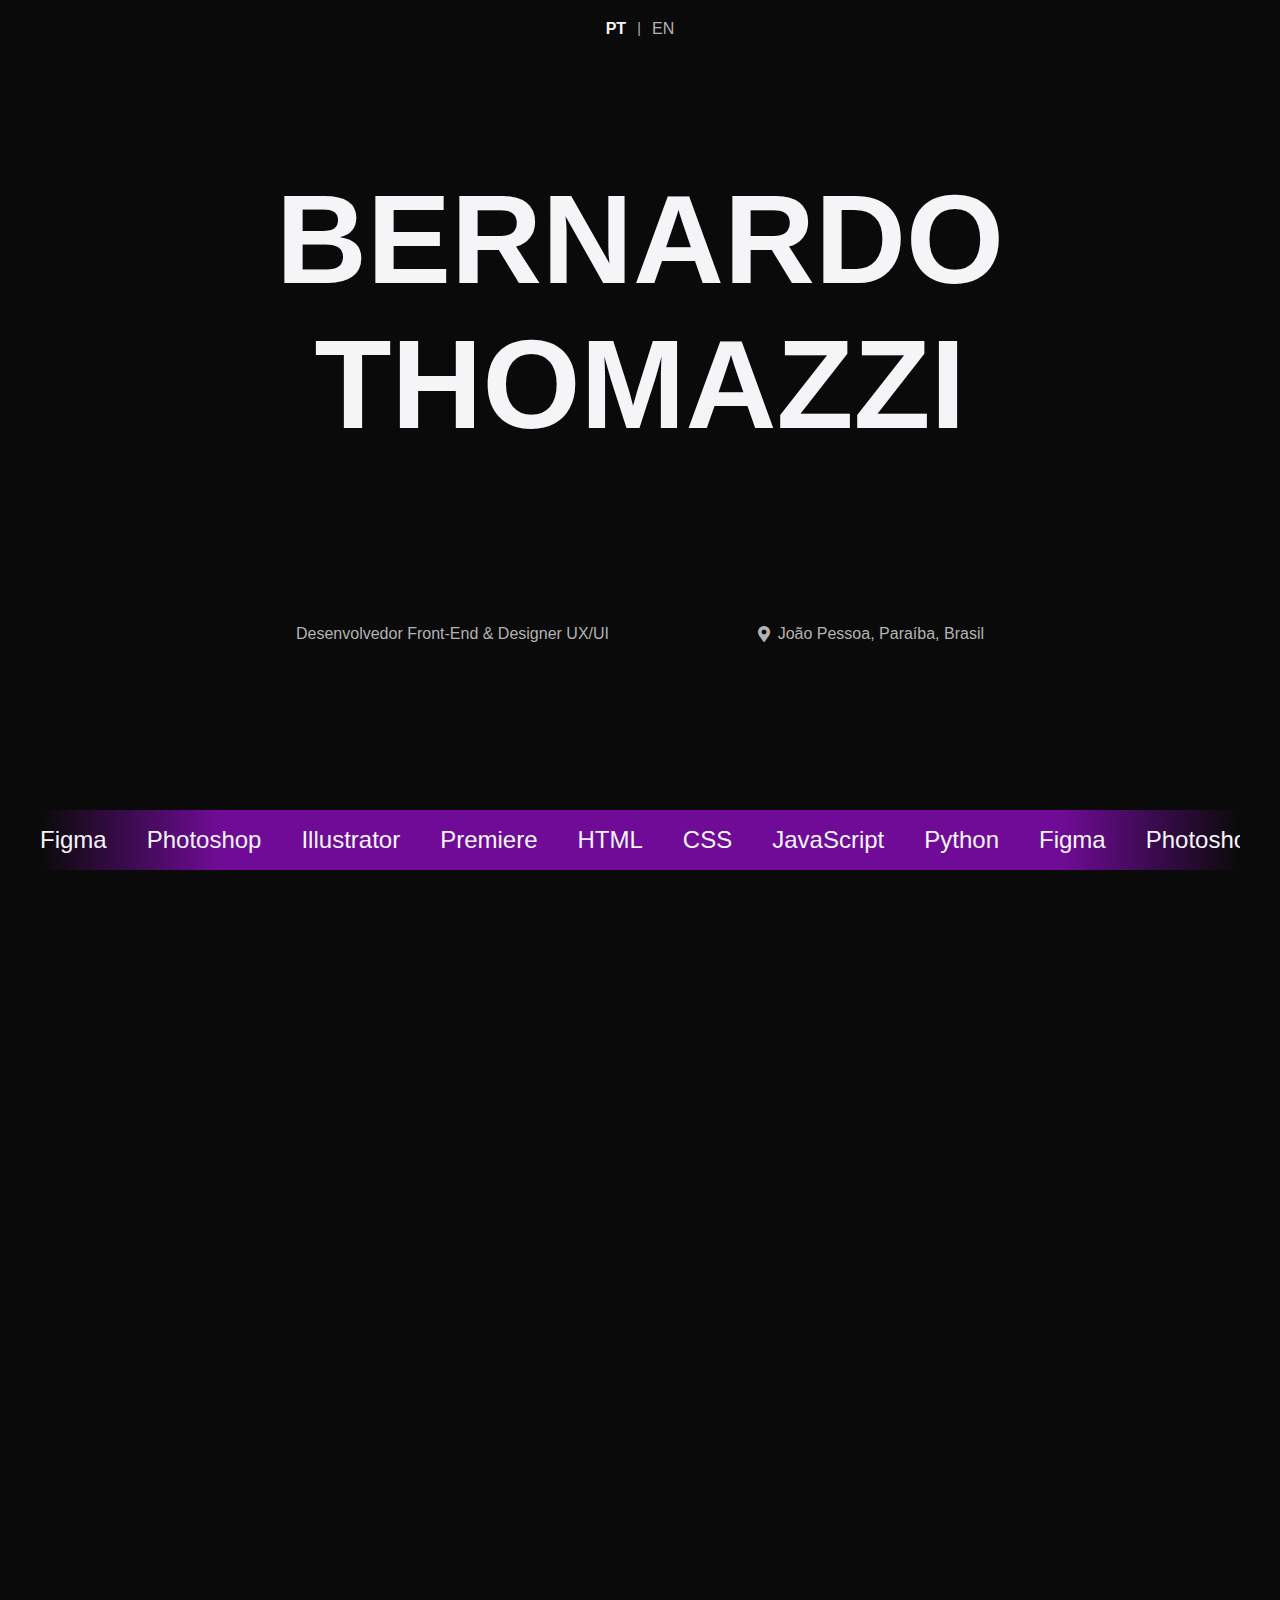
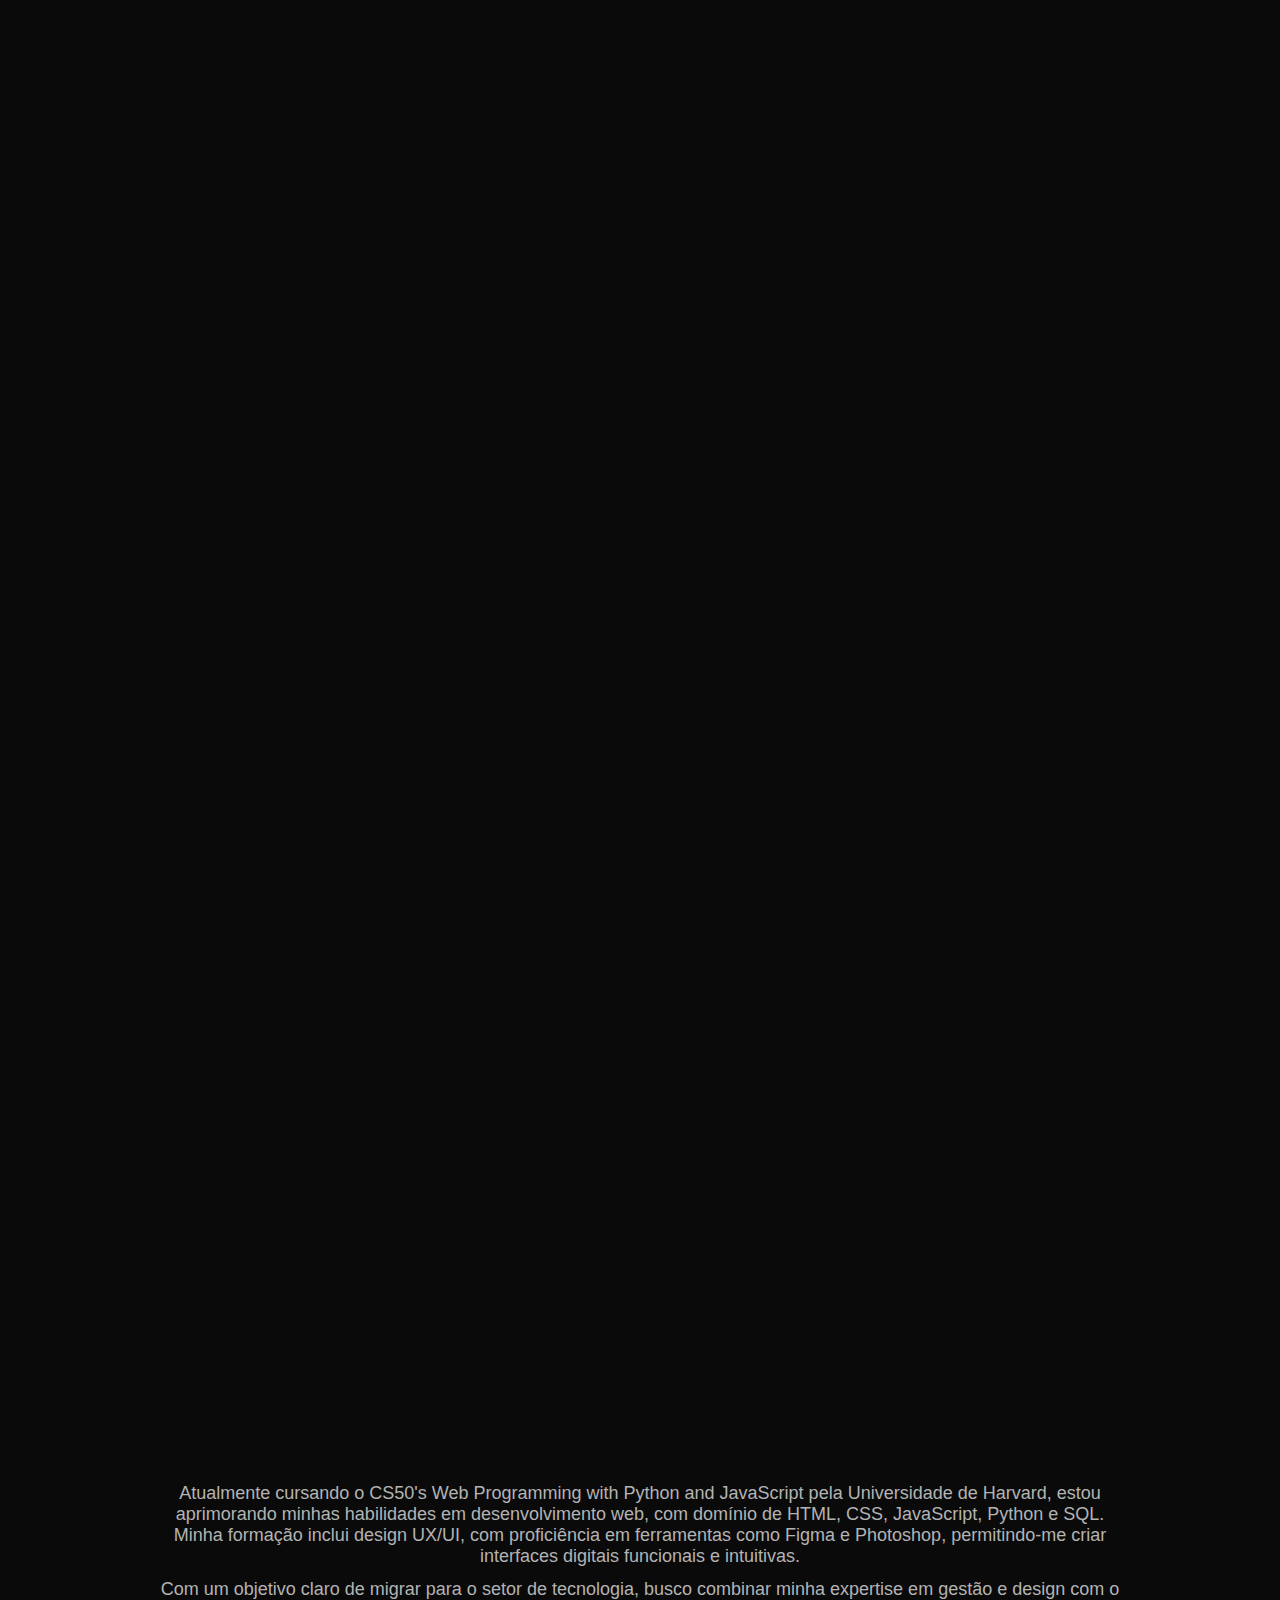
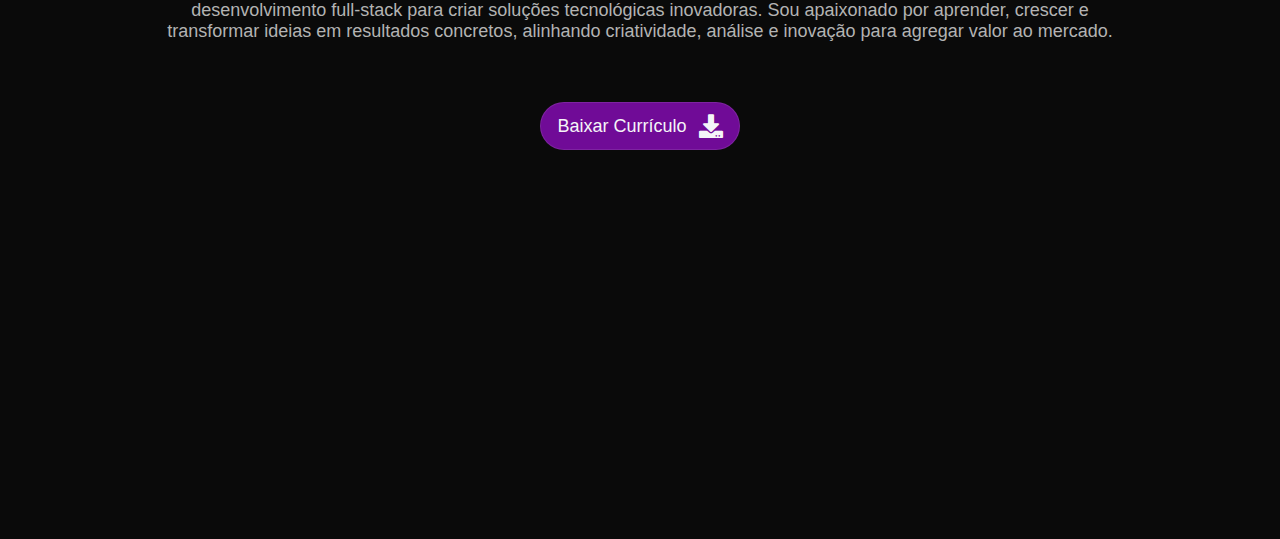
<file: index.html>
<!DOCTYPE html>
<html lang="pt-br">
<head>
    <meta charset="UTF-8">
    <meta name="viewport" content="width=device-width, initial-scale=1.0">

    <link rel="stylesheet" href="style.css">

    <link rel="stylesheet" href="https://use.fontawesome.com/releases/v5.0.7/css/all.css">

    <link rel="preconnect" href="https://fonts.googleapis.com">
    <link rel="preconnect" href="https://fonts.gstatic.com" crossorigin>
    <link href="https://fonts.googleapis.com/css2?family=Nunito+Sans:ital,opsz,wght@0,6..12,200..1000;1,6..12,200..1000&display=swap" rel="stylesheet">

    <link rel="preconnect" href="https://fonts.googleapis.com">
    <link rel="preconnect" href="https://fonts.gstatic.com" crossorigin>

    <link href="https://unpkg.com/aos@2.3.1/dist/aos.css" rel="stylesheet">

    <title>Porfólio - Bernardo Thomazzi</title>
</head>
<body>

    <!--Linguagem-->

    <header class="container">
    
        <div class="change-lang">

            <span class="lang-activated">PT</span>
            <span class="lang-divisor">|</span>
            <a href="english/index-en.html" class="lang-option">EN</a>

        </div>

    </header>

    <main class="container">

        <!--Apresentação-->

        <div class="presentation">

                <div class="name" data-aos="zoom-out" data-aos-delay="100" data-aos-duration="1000">

                <h1>
                Bernardo<br>Thomazzi
                </h1>

                </div>

                <div class="info-name">
                    <div class="job">

                        <p> Desenvolvedor Front-End & Designer UX/UI</p>

                    </div>

                    <div class="location">

                        <i class="fas fa-map-marker-alt"></i>

                        <p> João Pessoa, Paraíba, Brasil</p>
                        
                    </div>
                </div>

        </div>

        <!--Carrosel-->

        <section>
            
            <div class="carrosel">

                    <div class="slide">

                        <span class="carousel-item">Figma</span>
                        <span class="carousel-item">Photoshop</span>
                        <span class="carousel-item">Illustrator</span>
                        <span class="carousel-item">Premiere</span>
                        <span class="carousel-item">HTML</span>
                        <span class="carousel-item">CSS</span>
                        <span class="carousel-item">JavaScript</span>
                        <span class="carousel-item">Python</span>
                        <span class="carousel-item">Figma</span>
                        <span class="carousel-item">Photoshop</span>
                        <span class="carousel-item">Illustrator</span>
                        <span class="carousel-item">Premiere</span>
                        <span class="carousel-item">HTML</span>
                        <span class="carousel-item">CSS</span>
                        <span class="carousel-item">JavaScript</span>
                        <span class="carousel-item">Python</span>

                    </div>

            </div>

        </section>

        <!--Projetos-->

        <section id="works" class="works">
                
            <div class="section-title"  data-aos="fade-down" data-aos-delay="100" data-aos-duration="1000">

                <h2>Projetos</h2>

            </div>

            <div class="projects">
                
                <div class="card-project" data-aos="fade-right" data-aos-delay="100" data-aos-duration="1000">
                    <div class="p-card-information">
                        <h3 class="p-card-title">RevGol</h3>

                        <p class="p-card-description">Com uma abordagem centrada no cliente, meu objetivo foi desenvolver soluções intuitivas para a gestão financeira de hotéis, integrando interfaces fáceis de usar e recursos estratégicos que tornam a experiência de gestão mais dinâmica e eficiente.</p>

                        <a class="a-projects" href="revgol.html" target="_blank">
                            <button class="btn-projects">Ver Projeto</button>
                        </a>
                    
                    </div>

                    <div class="p-card-image">

                        <img src="assets/Site Revgol.png" alt="Site RevGol">

                    </div>
                    
                </div>

                <div class="card-project" data-aos="fade-right" data-aos-delay="100" data-aos-duration="1000">
                    <div class="p-card-information">
                        <h3 class="p-card-title">Criação de Site para Barbearia</h3>

                        <p class="p-card-description">Usando conceitos da atualidade, desenvolvi um site que combina design moderno com funcionalidade. O projeto destacou a localização e os valores da barbearia, criando uma interface intuitiva e responsiva que facilita o acesso às informações e valoriza a experiência de quem busca um atendimento exclusivo.</p>

                        <a class="a-projects"  href="barbearia.html" target="_blank">
                            <button class="btn-projects">Ver Projeto</button>
                        </a>
                    
                    </div>

                    <div class="p-card-image">

                        <img src="assets/SiteBarber.jpg" alt="Site Barbearia">

                    </div>
                    
                </div>

                <div class="card-project" data-aos="fade-left" data-aos-delay="100" data-aos-duration="1000">
                    <div class="p-card-information">
                        <h3 class="p-card-title">Cereja Pitanga</h3>

                        <p class="p-card-description">Desenvolvi uma identidade visual estratégica para a doceria, destacando a exclusividade e delicadeza de seus bolos personalizados. O projeto incluiu o desenvolvimento de conteúdos para mídias sociais, com foco em ampliar o alcance digital e fortalecer a conexão com o público-alvo. </p>

                        <a class="a-projects" href="doceria.html" target="_blank">
                            <button class="btn-projects">Ver Projeto</button>
                        </a>
                    
                    </div>

                    <div class="p-card-image">

                        <img src="assets/cerejaintro.jpg" alt="Logo Cereja Pitanga">

                    </div>
                    
                </div>

                <!-- <div class="card-project" data-aos="fade-left" data-aos-delay="100" data-aos-duration="1000">
                    <div class="p-card-information">
                        <h3 class="p-card-title">Gestão de Mídias Sociais</h3>

                        <p class="p-card-description">Com base nas exigências do cliente, construímos uma estratégia de mídias sociais que realçou a exclusividade dos bolos personalizados da doceria. O objetivo foi criar conteúdos criativos e direcionados, fortalecendo a presença online da marca e aumentando o engajamento com os clientes, tornando a experiência digital mais atrativa e eficaz.</p>

                        <a class="a-projects"  href="doceria-social.html" target="_blank">
                            <button class="btn-projects">Ver Projeto</button>
                        </a>
                    
                    </div>

                    <div class="p-card-image">

                        <img src="assets/Site Revgol.png" alt="Logo Cereja Pitanga">

                    </div>
                    
                </div> -->

            </div>

        </section>

        <!--Serviços-->

        <section id="services" class="services">

            <div class="section-title" data-aos="fade-down" data-aos-delay="100" data-aos-duration="1000">
                <h2>Serviços</h2>
            </div>

            <div class="services-display">

                <div class="card-services" id="item-0" data-aos="zoom-in" data-aos-delay="100" data-aos-duration="1000">

                    <img src="assets/webdesignnormal.png" alt="Web Design" class="s-card-image">

                    <h3 class="s-card-title">Web Design</h3>

                    <p class="s-card-description">Crio sites modernos e responsivos, com elementos visuais e tipografias que destacam sua marca. Desenvolvo sites personalizados, funcionais e com ferramentas dinâmicas para oferecer uma experiência única e intuitiva ao usuário.</p>

                </div>

                <div class="card-services" id="item-1" data-aos="zoom-in" data-aos-delay="100" data-aos-duration="1000">

                    <img src="assets/designgráficonormal.png" alt="Design Gráfico" class="s-card-image">

                    <h3 class="s-card-title">Design Gráfico</h3>

                    <p class="s-card-description">Ofereço serviços de criação de logotipos, diagramação, design de embalagens, publicidade, ilustração, design web, design de interfaces e animação, equilibrando aspectos visuais e a mensagem para criar materiais impactantes.</p>

                </div>

                <div class="card-services" id="item-2" data-aos="zoom-in" data-aos-delay="100" data-aos-duration="1000">

                    <img src="assets/social-media.png" alt="Mídias Sociais" class="s-card-image">

                    <h3 class="s-card-title">Gestão de Mídias Sociais</h3>

                    <p class="s-card-description">Gerencio mídias sociais com criação e análise de conteúdo, interação com usuários, gestão de reputação, estratégias de marketing, anúncios e relatórios detalhados para otimizar seus resultados.</p>

                </div>

            </div>

        </section>

        <!--Sobre Mim-->

        <section class="about" id="about">

            <div class="section-title" data-aos="fade-down" data-aos-delay="100" data-aos-duration="1000">

                <h2>Sobre Mim</h2>

            </div>

            <div class="about-me">

                <div class="about-description">

                    <p>Atualmente cursando o CS50's Web Programming with Python and JavaScript pela Universidade de Harvard, estou aprimorando minhas habilidades em desenvolvimento web, com domínio de HTML, CSS, JavaScript, Python e SQL. Minha formação inclui design UX/UI, com proficiência em ferramentas como Figma e Photoshop, permitindo-me criar interfaces digitais funcionais e intuitivas.</p>
                    
                    <p>Com um objetivo claro de migrar para o setor de tecnologia, busco combinar minha expertise em gestão e design com o desenvolvimento full-stack para criar soluções tecnológicas inovadoras. Sou apaixonado por aprender, crescer e transformar ideias em resultados concretos, alinhando criatividade, análise e inovação para agregar valor ao mercado.</p>

                </div> 
            
            </div>

            <div class="download-cv">
                <button class="btn-download">

                <a href="https://drive.google.com/file/d/1x3Yz3cLd2bjc61YhOcpaBOPkmwpHyzkY/view?usp=sharing" target="_blank">Baixar Currículo</a>

                <i class="fas fa-download"></i>

                </button>
            </div>

        </section>

        <!--Contato

        <section class="contact" id="contact">

        <div class="form"  data-aos="zoom-out" data-aos-delay="100" data-aos-duration="1000">
            <div class="contact-info">
                <h3 class="title">Vamos Conversar</h3>
                <p class="text">
                    Gostou do meu Portfólio? Se você tem um projeto em mente ou uma ideia para discutir, sinta-se à vontade para entrar em contato.
                </p>

                <div class="social-media">
                    <div class="social-icons">
                    <a href="https://api.whatsapp.com/send?phone=5584996677053&text=Ol%C3%A1,%20vim%20atrav%C3%A9s%20do%20seu%20portf%C3%B3lio!" target="_blank">
                            <i class="fab fa-whatsapp"></i>
                        </a>
                    <a href="https://www.instagram.com/bethomazzi/" target="_blank">
                        <i class="fab fa-instagram"></i>
                    </a>
                    <a href="https://www.linkedin.com/in/bernardothomazzi" target="_blank">
                        <i class="fab fa-linkedin-in"></i>
                    </a>
                    </div>
                </div>
            </div>

            <div class="contact-form">
            <span class="circle one"></span>
            <span class="circle two"></span>

            <form id="contact-form" autocomplete="off">
                <h3 class="title">Fale Comigo</h3>
                <div class="input-container">
                  <input type="text" name="name" class="input" required placeholder="Seu nome"/>
                </div>
                <div class="input-container">
                  <input type="email" name="email" class="input" required placeholder="Seu email"/>
                </div>
                <div class="input-container textarea">
                  <textarea name="message" class="input" required placeholder="Mensagem"></textarea>
                </div>
                <input type="submit" value="Enviar" class="btn" />
              </form>
            </div>
        </div>
        </div>

        </section>

    -->

    <!--Contato 2-->

    <section class="contact" id="contact">

        <div class="form" data-aos="zoom-out" data-aos-delay="100" data-aos-duration="1000">
            <div class="contact-info">
                <h3 class="title">Vamos Conversar</h3>
                <p class="text">
                    Gostou do meu Portfólio? Se você tem um projeto em mente ou uma ideia para discutir, sinta-se à vontade para entrar em contato.
                </p>

                <div class="social-media">
                    <div class="social-icons">
                    <a href="https://api.whatsapp.com/send?phone=5584996677053&text=Ol%C3%A1,%20vim%20atrav%C3%A9s%20do%20seu%20portf%C3%B3lio!" target="_blank">
                            <i class="fab fa-whatsapp"></i>
                        </a>
                    <a href="https://www.instagram.com/bethomazzi/" target="_blank">
                        <i class="fab fa-instagram"></i>
                    </a>
                    <a href="https://www.linkedin.com/in/bernardothomazzi" target="_blank">
                        <i class="fab fa-linkedin-in"></i>
                    </a>
                    </div>
                </div>
            </div>
            </div>
        </div>
        </div>

        </section>

        <!--Botão-->

        <button id="scrollToTopBtn" class="scrollToTopBtn">↑</button>

    </main>
    
    <script src="script.js"></script>

    <script src="https://unpkg.com/aos@2.3.1/dist/aos.js"></script>
    <script>
        AOS.init();
    </script>

</body>
</html>
</file>
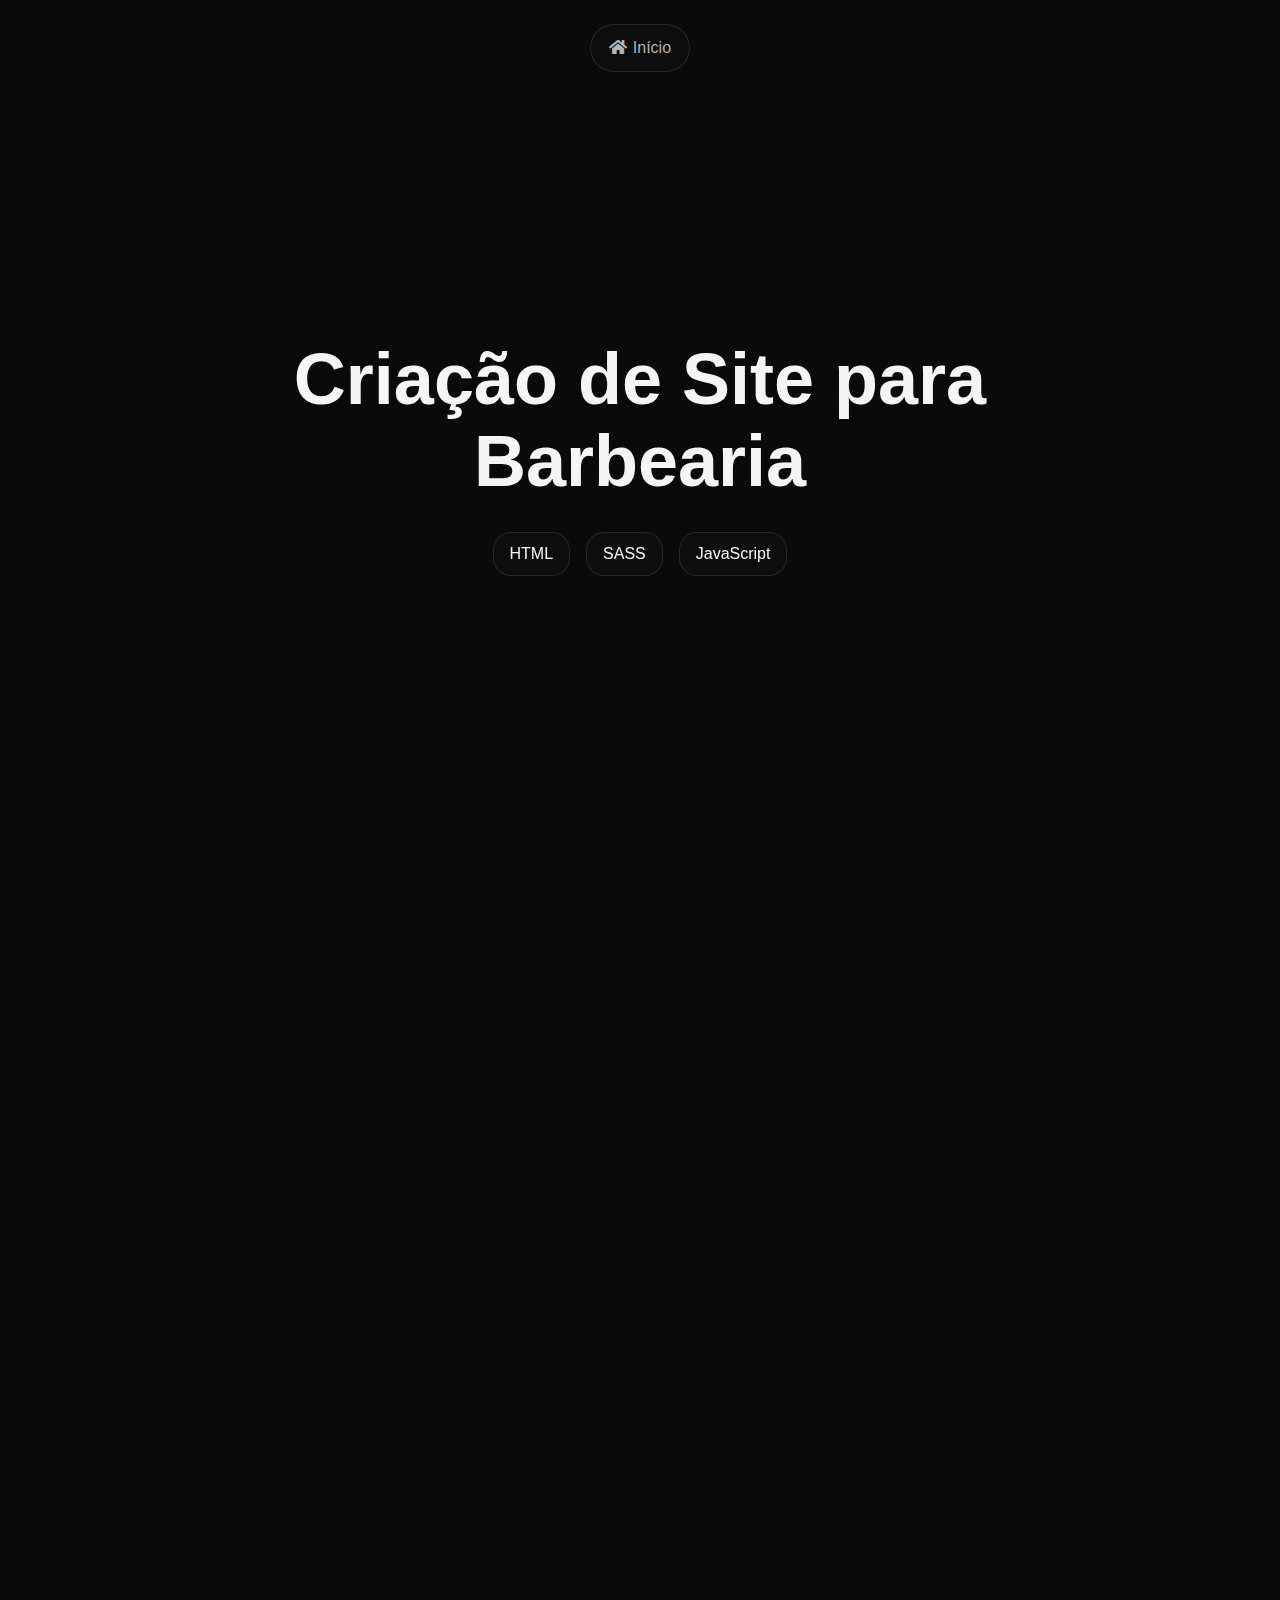
<file: barbearia.html>
<!DOCTYPE html>
<html lang="pt-br">
<head>
    <meta charset="UTF-8">
    <meta name="viewport" content="width=device-width, initial-scale=1.0">

    <link rel="stylesheet" href="style.css">

    <link rel="stylesheet" href="https://use.fontawesome.com/releases/v5.0.7/css/all.css">

    <link rel="preconnect" href="https://fonts.googleapis.com">
    <link rel="preconnect" href="https://fonts.gstatic.com" crossorigin>
    <link href="https://fonts.googleapis.com/css2?family=Nunito+Sans:ital,opsz,wght@0,6..12,200..1000;1,6..12,200..1000&display=swap" rel="stylesheet">

    <link rel="preconnect" href="https://fonts.googleapis.com">
    <link rel="preconnect" href="https://fonts.gstatic.com" crossorigin>

    <link href="https://unpkg.com/aos@2.3.1/dist/aos.css" rel="stylesheet">

    <title>Porfólio - Bernardo Thomazzi</title>

</head>

<body>

<div class="container">

    <!--Barra de Navegação-->

    <header>
    
        <nav class="nav">

            <div class="navbar-menu-pages" id="navbarMenu">

                <ul>
                    <li><i class="fas fa-home"></i><a href="./index.html">Início</a></li>
                </ul>

            </div>
            
        </nav>

    </header>

    <!--Conteudo da Apresentação-->

    <div class="p-presentation">
            <div class="p-title" data-aos="zoom-out" data-aos-delay="100" data-aos-duration="1000">
                <h1>Criação de Site para Barbearia</h1>
            </div>
            <div class="p-description" data-aos="zoom-out" data-aos-delay="100" data-aos-duration="1000">

                <span class="p-code">HTML</span>
                <span class="p-code">SASS</span>
                <span class="p-code">JavaScript</span>

            </div>
    </div>

    <!--Projeto-->

    <div class="works">
            
        <div class="section-title" data-aos="fade-down" data-aos-delay="100" data-aos-duration="1000">
        <h2>Detalhes</h2>
        </div>

        <div class="projects">

            <div class="p-details" data-aos="fade-right" data-aos-delay="100" data-aos-duration="1000">
                <p>Este projeto foi desenvolvido com o objetivo de criar um site funcional e atrativo que reflita a essência da barbearia e facilite o contato com os clientes. O processo de criação incluiu as seguintes etapas:</p>
                <ol>
                    <li><b>Planejamento e Estruturação:</b> Identificação das necessidades da barbearia, definição dos principais objetivos e mapeamento da jornada do cliente para criar uma experiência digital alinhada com a proposta do espaço.</li>
                    <li><b>Desenvolvimento Frontend:</b> Construção de uma interface moderna e responsiva utilizando HTML, SCSS, JavaScript e APIs, garantindo que o site seja visualmente atraente, funcional e acessível em dispositivos móveis e desktops.</li>
                    <li><b>Interação com Usuários:</b> Implementação de elementos interativos para permitir que os usuários naveguem e interajam com o site, como botões de navegação, mapa com a localização do espaço e preço dos serviços.</li>
                    <li><b>Otimização e Testes:</b> Testes rigorosos de usabilidade e funcionalidade para garantir uma navegação fluida e responsiva, alinhada às expectativas do cliente.</li>
                </ol>
                <p>O resultado é um site que representa a identidade da Barbearia, facilita o agendamento de serviços e promove a conexão entre a marca e seus clientes, destacando-se como um canal de comunicação eficiente e profissional.</p>
            </div>

        </div>
                
        <div class="site-image" data-aos="zoom-in" data-aos-delay="100" data-aos-duration="1000"><img src="assets/SiteBarber.jpg" alt="Site Barbearia">
        </div>

    </div>

    <!--Contato 2-->

    <section class="contact" id="contact">

        <div class="form" data-aos="zoom-out" data-aos-delay="100" data-aos-duration="1000">
            <div class="contact-info">
                <h3 class="title">Vamos Conversar</h3>
                <p class="text">
                    Gostou do meu Portfólio? Se você tem um projeto em mente ou uma ideia para discutir, sinta-se à vontade para entrar em contato.
                </p>

                <div class="social-media">
                    <div class="social-icons">
                    <a href="https://api.whatsapp.com/send?phone=5584996677053&text=Ol%C3%A1,%20vim%20atrav%C3%A9s%20do%20seu%20portf%C3%B3lio!" target="_blank">
                            <i class="fab fa-whatsapp"></i>
                        </a>
                    <a href="https://www.instagram.com/bethomazzi/" target="_blank">
                        <i class="fab fa-instagram"></i>
                    </a>
                    <a href="https://www.linkedin.com/in/bernardothomazzi" target="_blank">
                        <i class="fab fa-linkedin-in"></i>
                    </a>
                    </div>
                </div>
            </div>
            </div>
        </div>
        </div>

    </section>

    <!--Botão TTT-->

    <button id="scrollToTopBtn" class="scrollToTopBtn">↑</button>

    <form id="contact-form"></form>

</div>

<script src="script.js" defer></script>

<script src="https://unpkg.com/aos@2.3.1/dist/aos.js"></script>

<script>
    AOS.init();
</script>

</body>
</html>
</file>
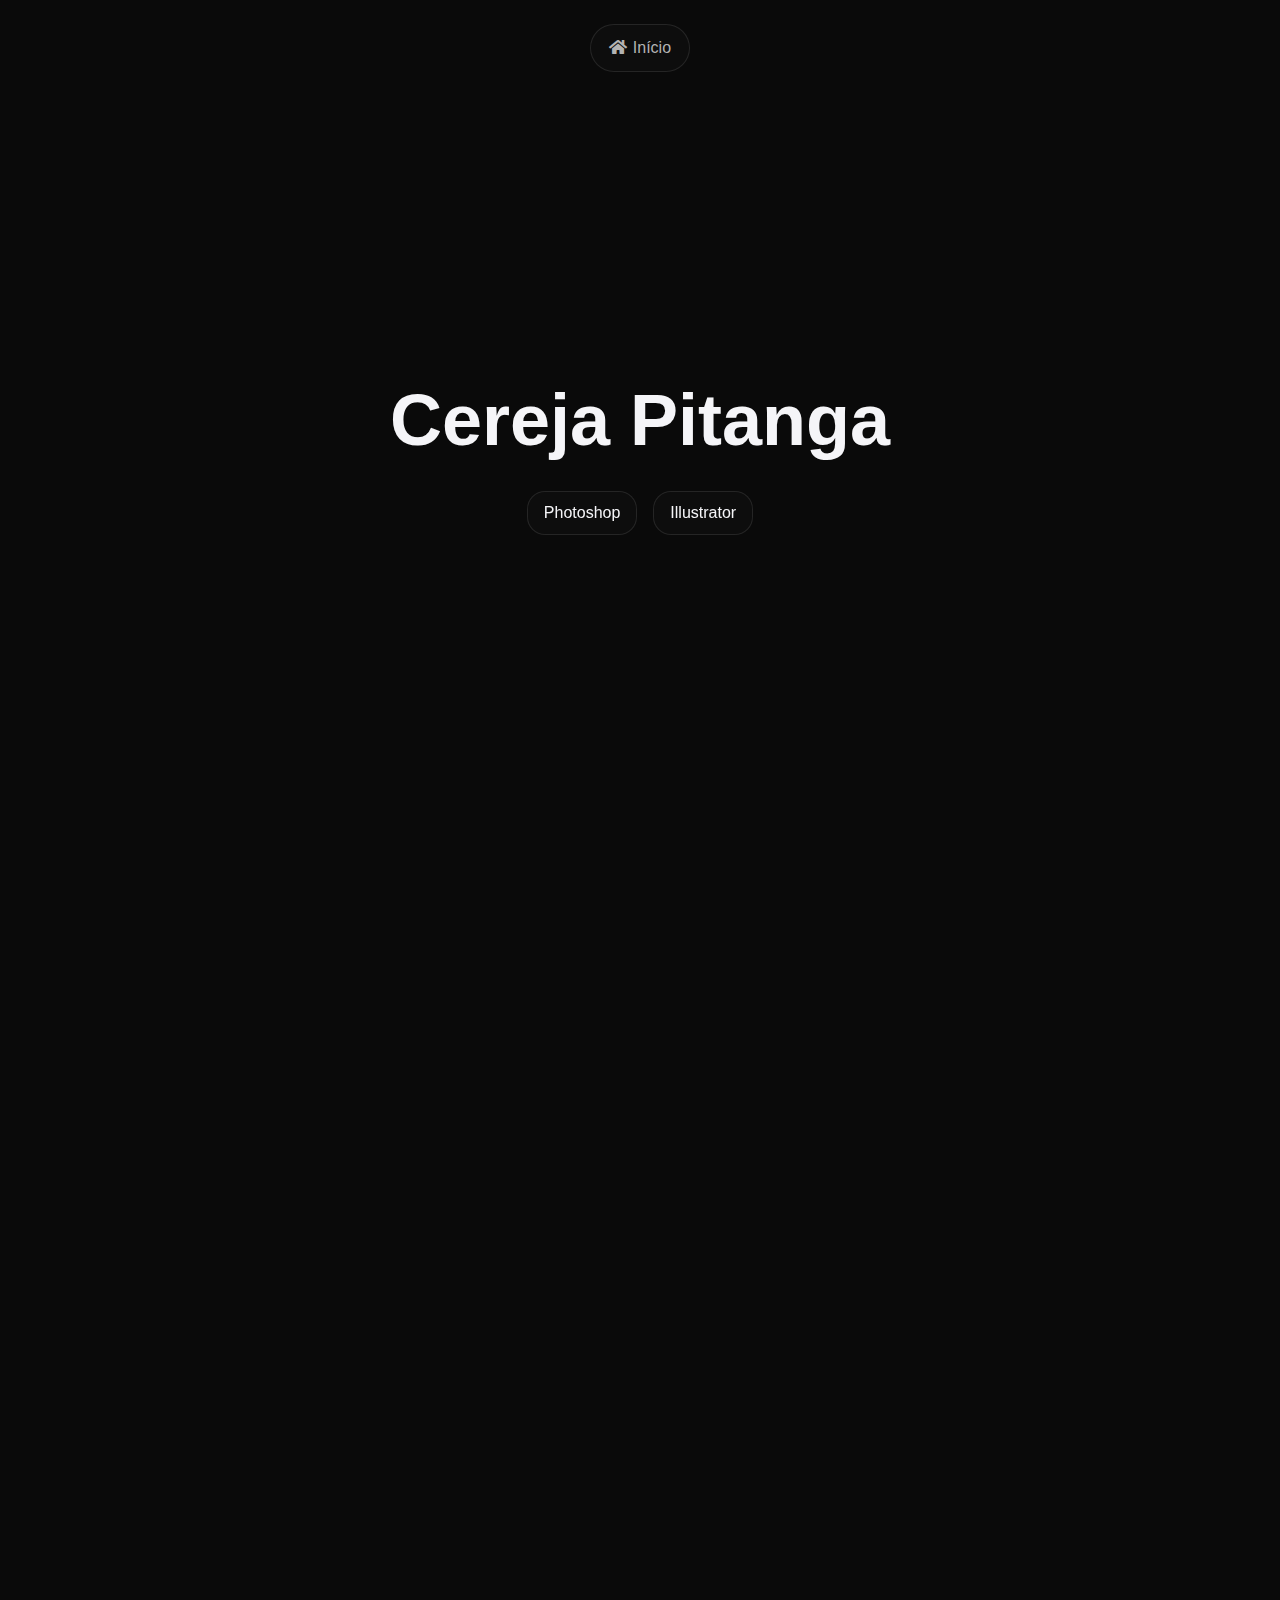
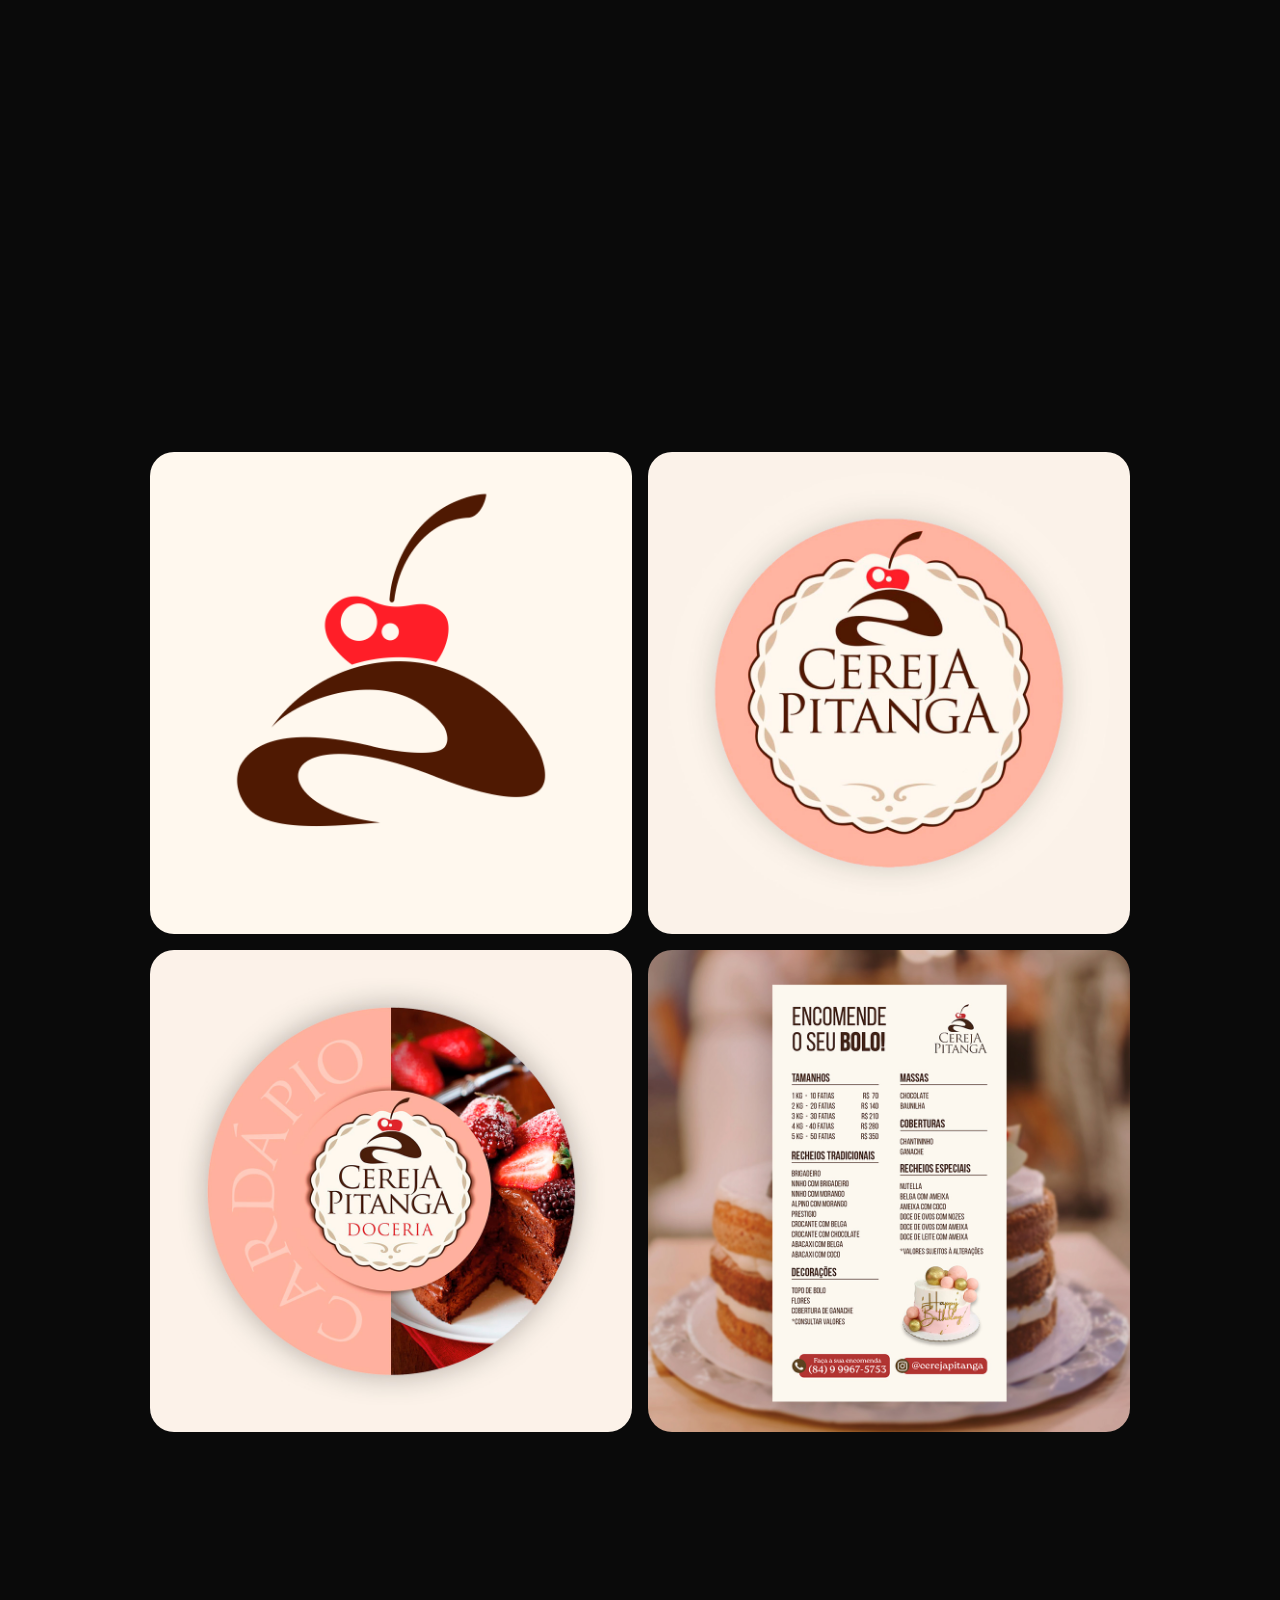
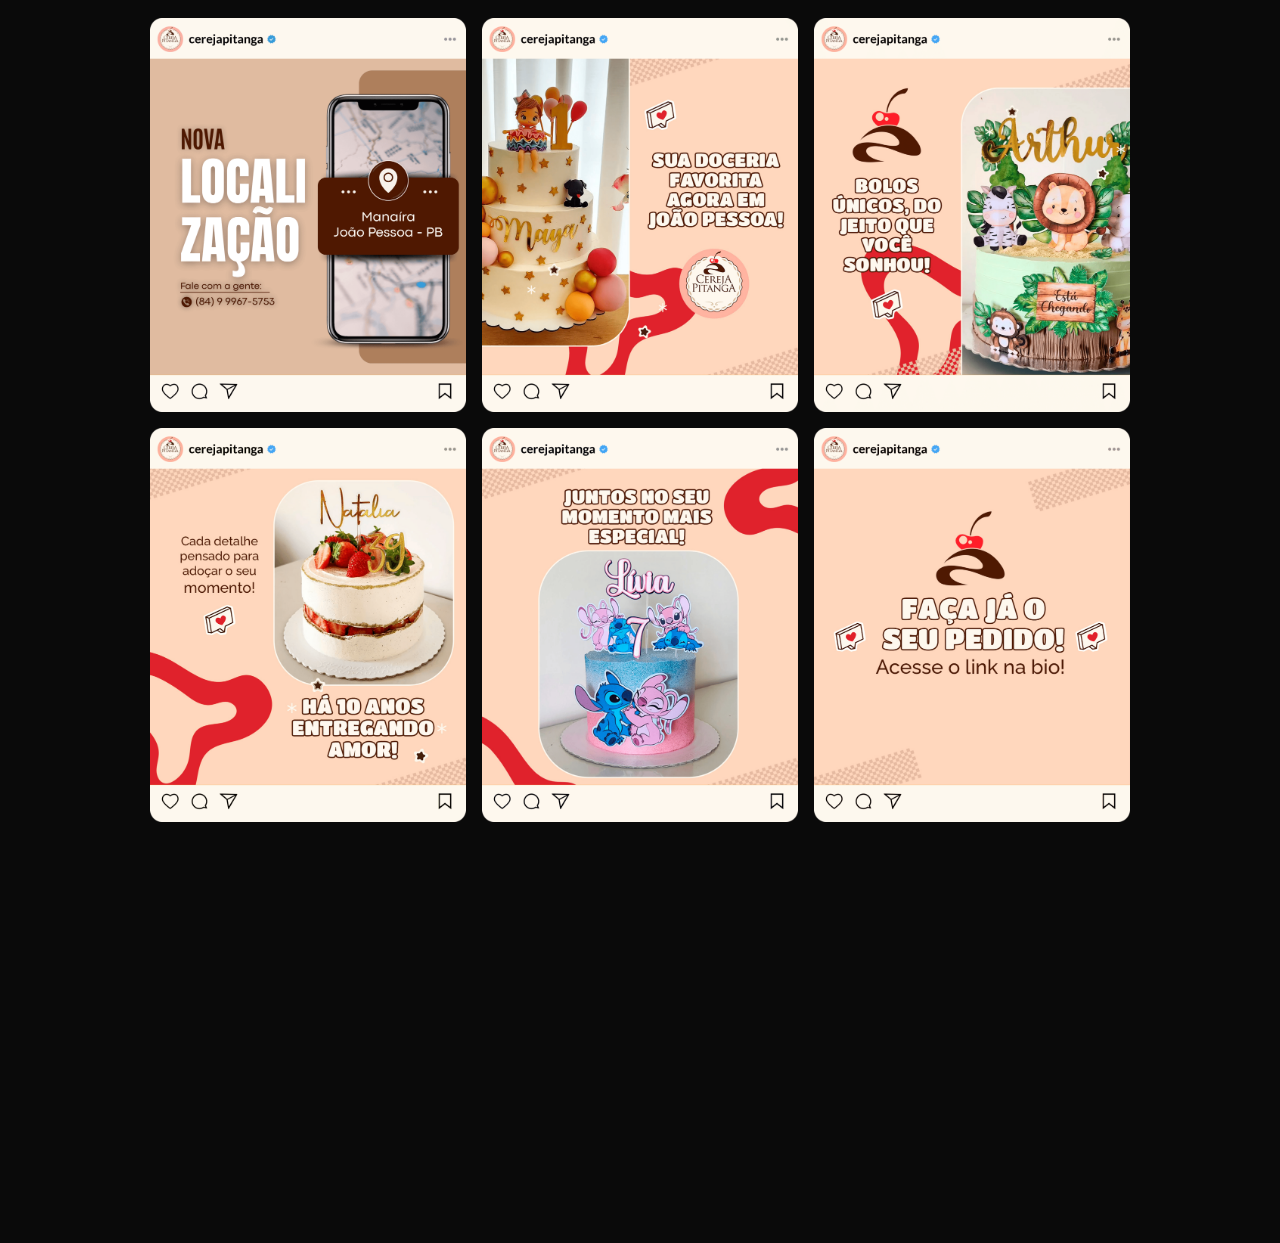
<file: doceria.html>
<!DOCTYPE html>
<html lang="pt-br">
<head>
    <meta charset="UTF-8">
    <meta name="viewport" content="width=device-width, initial-scale=1.0">

    <link rel="stylesheet" href="style.css">

    <link rel="stylesheet" href="https://use.fontawesome.com/releases/v5.0.7/css/all.css">

    <link rel="preconnect" href="https://fonts.googleapis.com">
    <link rel="preconnect" href="https://fonts.gstatic.com" crossorigin>
    <link href="https://fonts.googleapis.com/css2?family=Nunito+Sans:ital,opsz,wght@0,6..12,200..1000;1,6..12,200..1000&display=swap" rel="stylesheet">

    <link rel="preconnect" href="https://fonts.googleapis.com">
    <link rel="preconnect" href="https://fonts.gstatic.com" crossorigin>

    <link href="https://unpkg.com/aos@2.3.1/dist/aos.css" rel="stylesheet">

    <title>Porfólio - Bernardo Thomazzi</title>
</head>

<body>

<div class="container">

    <!-- HEADER -->

    <header>
    
        <nav class="nav">

            <div class="navbar-menu-pages" id="navbarMenu">

                <ul>
                    <li><i class="fas fa-home"></i><a href="./index.html">Início</a></li>
                </ul>

            </div>
            
        </nav>

    </header>

    <!-- Presentation -->

    <div class="p-presentation">
            <div class="p-title" data-aos="zoom-out" data-aos-delay="100" data-aos-duration="1000">
                <h1>Cereja Pitanga</h1>
            </div>
            <div class="p-description" data-aos="zoom-out" data-aos-delay="100" data-aos-duration="1000">

                <span class="p-code">Photoshop</span>
                <span class="p-code">Illustrator</span>

            </div>
    </div>

    <!-- Details -->

    <div class="id-visual">
            
        <div class="section-title" data-aos="fade-down" data-aos-delay="100" data-aos-duration="1000">
        <h2>Detalhes</h2>
        </div>

        <div class="projects">

            <!--Introdução-->

            <div class="p-details" data-aos="fade-right" data-aos-delay="100" data-aos-duration="1000">
                <p>Transformar a forma como os clientes enxergam uma marca é um desafio empolgante, especialmente quando se trata de uma doceria que se destaca pela venda de bolos personalizados.</p>
                <p>O objetivo deste projeto foi desenvolver uma identidade visual que transmitisse a essência da marca: doçura, criatividade e exclusividade. O processo foi dividido em etapas cuidadosamente planejadas:</p>
            </div>

            <!--Imagem Introdutória-->

            <div class="site-image" data-aos="zoom-in" data-aos-delay="100" data-aos-duration="1000"><img src="assets/cereja.jpg" alt="Introdução Cereja Pitanga">
            </div>

        <!--Processos-->

            <div class="p-details" data-aos="fade-left" data-aos-delay="100" data-aos-duration="1000">
            <ol>
                <li><b>Planejamento e Pesquisa:</b> Entendimento do público-alvo, definição do posicionamento da marca e estudo das tendências visuais no mercado de confeitaria.</li>
                <li><b>Criação de Identidade Visual:</b> Desenvolvimento de um logotipo marcante, escolha de uma paleta de cores que remete à sofisticação e ao aconchego, e seleção de tipografias modernas e elegantes para compor a comunicação da marca.</li>
                <li><b>Design de Materiais Promocionais:</b>  Criação de embalagens personalizadas, cartões de agradecimento e banners digitais que reforçam o posicionamento da doceria como referência em bolos personalizados.</li>
                <li><b>Presença Digital:</b> Integração da identidade visual em redes sociais e no site da doceria, com elementos gráficos consistentes que garantem uma comunicação harmoniosa e atraente.</li>
            </ol>
        </div>

        <!--Image Grid-->

            <div class="visual-grid">

            <img src="assets/SimboloCereja.png" alt="Símbolo Cereja Pitanga" class="img-grid"><img src="assets/cerejapitanga.jpg" alt="Logomarca Cereja Pitanga" class="img-grid"><img src="assets/Cardápio2.jpg" alt="Cardápio Alternativo" class="img-grid"><img src="assets/Cardápio.jpg" alt="Cardápio Principal" class="img-grid">

            </div>

        <!--Conclusão Identidade Visual-->

        <div class="p-details"
        data-aos="fade-right" data-aos-delay="100" data-aos-duration="1000">
            <p>O resultado foi uma identidade visual que não apenas reflete o cuidado e a exclusividade dos produtos oferecidos, mas também encanta os clientes desde o primeiro contato visual, fortalecendo a presença da doceria no mercado e atraindo novos clientes alinhados à proposta da marca.</p>
        </div>
        <div class="p-details" data-aos="fade-left" data-aos-delay="100" data-aos-duration="1000">
            <p>Além disso, o projeto demonstrou a habilidade de se adaptar ao ambiente das redes sociais, criando uma presença online que reflete a identidade visual da marca. Com uma comunicação visual harmoniosa e atraente, a doceria conseguiu captar o interesse e a confiança de seus clientes, tornando-se uma referência valiosa no mercado de confeitaria.</p>
        </div>

        </div>    
        
        <!--Image Grid-->

        <div class="socialmedia-grid">

            <img src="assets/Feed4.png" alt="Post Feed" class="img-grid"><img src="assets/Feed1.png" alt="Post Feed" class="img-grid"><img src="assets/Feed2.png" alt="Post Feed" class="img-grid">
            <img src="assets/Feed3.png" alt="Post Feed" class="img-grid"><img src="assets/Feed5.png" alt="Post Feed" class="img-grid"><img src="assets/Feed6.png" alt="Post Feed" class="img-grid">

            </div>

    </div>

    <!--Contato 2-->

    <section class="contact" id="contact">

        <div class="form" data-aos="zoom-out" data-aos-delay="100" data-aos-duration="1000">
            <div class="contact-info">
                <h3 class="title">Vamos Conversar</h3>
                <p class="text">
                    Gostou do meu Portfólio? Se você tem um projeto em mente ou uma ideia para discutir, sinta-se à vontade para entrar em contato.
                </p>

                <div class="social-media">
                    <div class="social-icons">
                    <a href="https://api.whatsapp.com/send?phone=5584996677053&text=Ol%C3%A1,%20vim%20atrav%C3%A9s%20do%20seu%20portf%C3%B3lio!" target="_blank">
                            <i class="fab fa-whatsapp"></i>
                        </a>
                    <a href="https://www.instagram.com/bethomazzi/" target="_blank">
                        <i class="fab fa-instagram"></i>
                    </a>
                    <a href="https://www.linkedin.com/in/bernardothomazzi" target="_blank">
                        <i class="fab fa-linkedin-in"></i>
                    </a>
                    </div>
                </div>
            </div>
            </div>
        </div>
        </div>

        </section>

    <!-- TopTheTop -->

    <button id="scrollToTopBtn" class="scrollToTopBtn">↑</button>

    <form id="contact-form" class="form-none"></form>

</div>



<script src="script.js" defer></script>

<script src="https://unpkg.com/aos@2.3.1/dist/aos.js"></script>

<script>
    AOS.init();
</script>

</body>
</html>
</file>
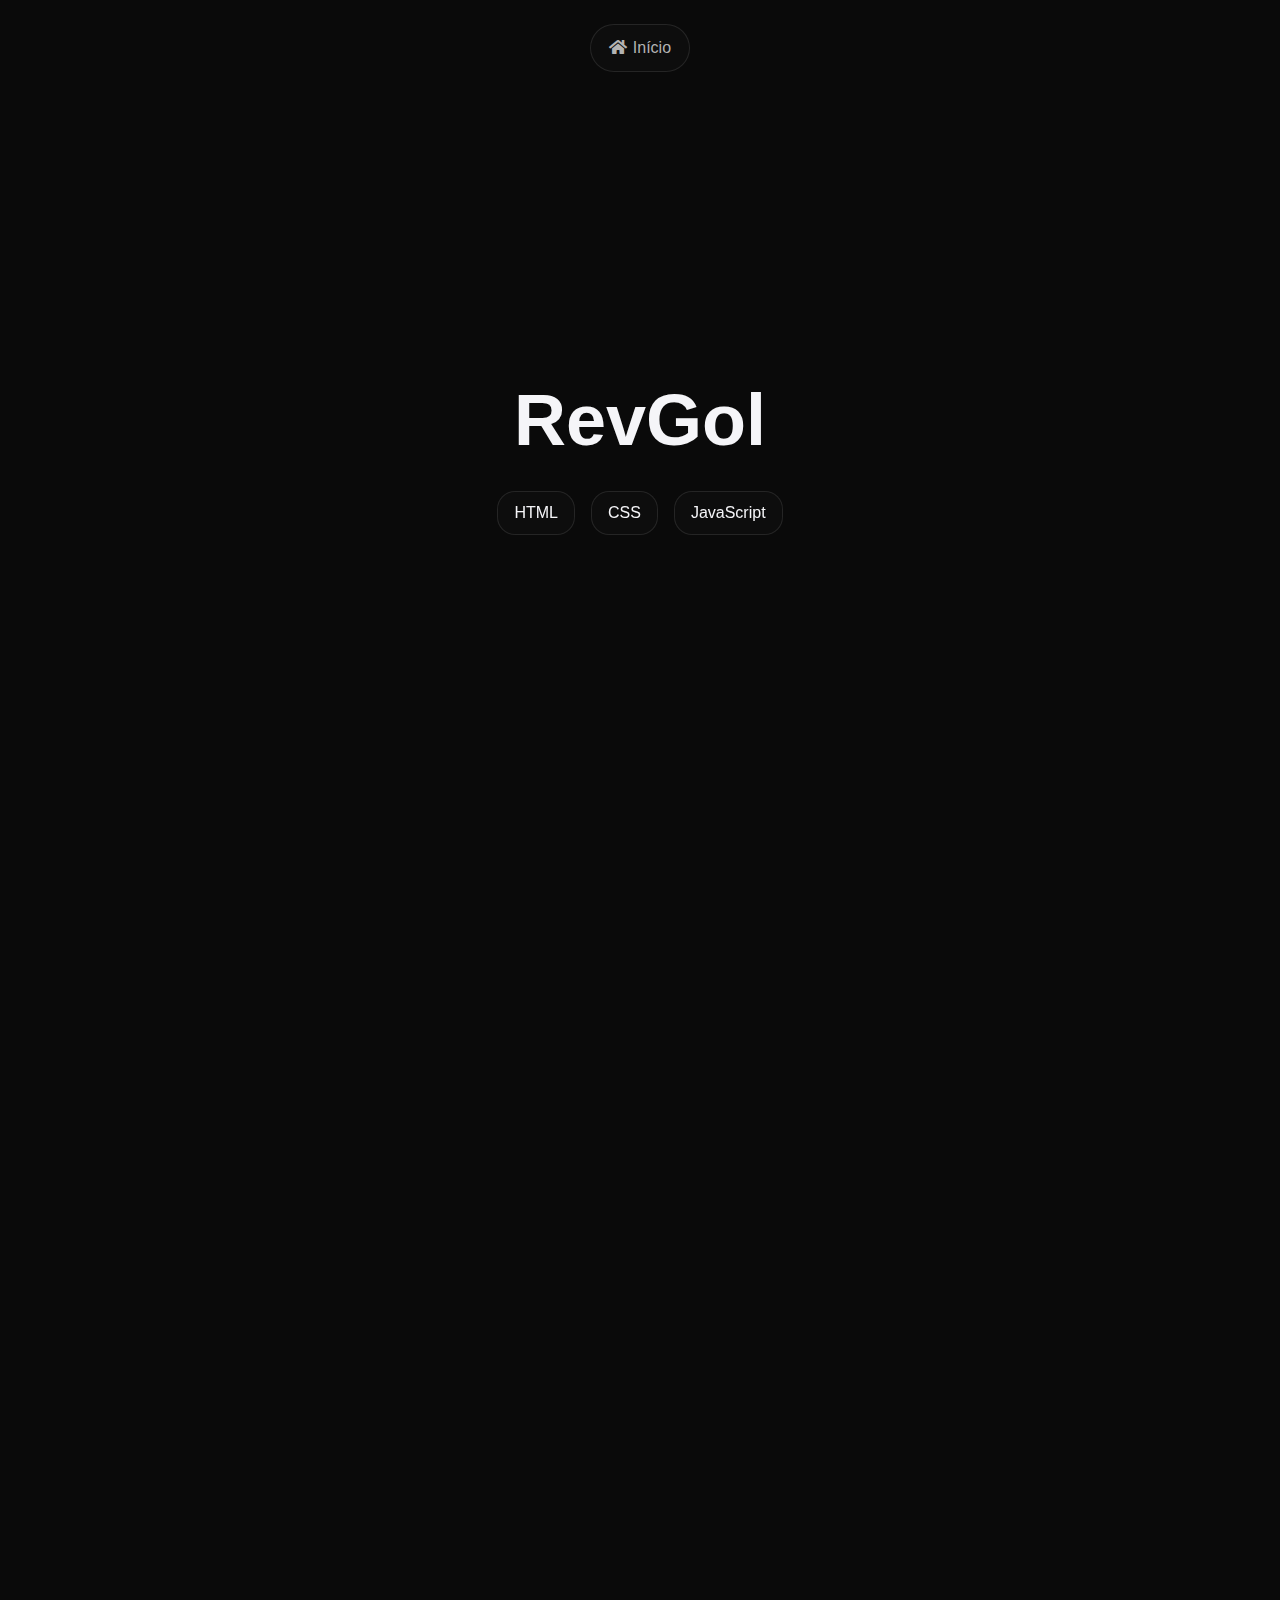
<file: revgol.html>
<!DOCTYPE html>
<html lang="pt-br">
<head>
    <meta charset="UTF-8">
    <meta name="viewport" content="width=device-width, initial-scale=1.0">

    <link rel="stylesheet" href="style.css">

    <link rel="stylesheet" href="https://use.fontawesome.com/releases/v5.0.7/css/all.css">

    <link rel="preconnect" href="https://fonts.googleapis.com">
    <link rel="preconnect" href="https://fonts.gstatic.com" crossorigin>
    <link href="https://fonts.googleapis.com/css2?family=Nunito+Sans:ital,opsz,wght@0,6..12,200..1000;1,6..12,200..1000&display=swap" rel="stylesheet">

    <link rel="preconnect" href="https://fonts.googleapis.com">
    <link rel="preconnect" href="https://fonts.gstatic.com" crossorigin>

    <link href="https://unpkg.com/aos@2.3.1/dist/aos.css" rel="stylesheet">

    <title>Porfólio - Bernardo Thomazzi</title>
</head>

<body>

<div class="container">

    <!-- HEADER -->

    <header>
    
        <nav class="nav">

            <div class="navbar-menu-pages" id="navbarMenu">

                <ul>
                    <li><i class="fas fa-home"></i><a href="./index.html">Início</a></li>
                </ul>

            </div>
            
        </nav>

    </header>

    <!-- Presentation -->

    <div class="p-presentation">
            <div class="p-title" data-aos="zoom-out" data-aos-delay="100" data-aos-duration="1000">
                <h1>RevGol</h1>
            </div>
            <div class="p-description" data-aos="zoom-out" data-aos-delay="100" data-aos-duration="1000">

                <span class="p-code">HTML</span>
                <span class="p-code">CSS</span>
                <span class="p-code">JavaScript</span>

            </div>
    </div>

    <!-- Details -->

    <div class="works">
            
        <div class="section-title" data-aos="fade-down" data-aos-delay="100" data-aos-duration="1000">
        <h2>Detalhes</h2>
        </div>

        <div class="projects">

            <div class="p-details" data-aos="fade-right" data-aos-delay="100" data-aos-duration="1000">
                <p>A Revgol é uma empresa que transforma a gestão financeira de hotéis por meio de consultoria especializada e estratégias baseadas em dados.</p>
                <p>Este projeto foi desenvolvido com foco na criação de uma plataforma eficiente e funcional para atender às demandas de comunicação e interação dos clientes. O processo envolveu diversas etapas:</p>
                <ol>
                    <li><b>Planejamento e Estruturação:</b> Compreensão das necessidades do cliente, definição dos objetivos principais e mapeamento da experiência do usuário.</li>
                    <li><b>Desenvolvimento Frontend:</b> Utilização de HTML, CSS e JavaScript para criar uma interface amigável e intuitiva que oferece informações claras sobre os serviços.</li>
                    <li><b>Configuração de Backend:</b> Implementação de um servidor simples para o processamento de dados do formulário e envio direto para o e-mail da empresa, utilizando soluções de backend hospedadas na Hostinger.</li>
                    <li><b>Otimização e Testes:</b> Testes rigorosos de usabilidade e funcionalidade para garantir uma navegação fluida e responsiva, alinhada às expectativas do cliente.</li>
                </ol>
                <p>O resultado final é um site que não só comunica a proposta de valor da Revgol, mas também facilita o contato e a troca de informações de forma rápida e segura, permitindo uma conexão ágil com os hotéis que buscam elevar sua gestão financeira.</p>
            </div>

        </div>
                
        <div class="site-image" data-aos="zoom-in" data-aos-delay="100" data-aos-duration="1000"><img src="assets/Site Revgol.png" alt="Site RevGol">
        </div>

    </div>

    <!--Contato 2-->

    <section class="contact" id="contact">

        <div class="form" data-aos="zoom-out" data-aos-delay="100" data-aos-duration="1000">
            <div class="contact-info">
                <h3 class="title">Vamos Conversar</h3>
                <p class="text">
                    Gostou do meu Portfólio? Se você tem um projeto em mente ou uma ideia para discutir, sinta-se à vontade para entrar em contato.
                </p>

                <div class="social-media">
                    <div class="social-icons">
                    <a href="https://api.whatsapp.com/send?phone=5584996677053&text=Ol%C3%A1,%20vim%20atrav%C3%A9s%20do%20seu%20portf%C3%B3lio!" target="_blank">
                            <i class="fab fa-whatsapp"></i>
                        </a>
                    <a href="https://www.instagram.com/bethomazzi/" target="_blank">
                        <i class="fab fa-instagram"></i>
                    </a>
                    <a href="https://www.linkedin.com/in/bernardothomazzi" target="_blank">
                        <i class="fab fa-linkedin-in"></i>
                    </a>
                    </div>
                </div>
            </div>
            </div>
        </div>
        </div>

        </section>

    <!-- TopTheTop -->

    <button id="scrollToTopBtn" class="scrollToTopBtn">↑</button>

    <form id="contact-form"></form>

</div>



<script src="script.js" defer></script>

<script src="https://unpkg.com/aos@2.3.1/dist/aos.js"></script>

<script>
    AOS.init();
</script>

</body>
</html>
</file>
<file: style.css>
@charset "UTF-8";
* {
  margin: 0;
  padding: 0;
  box-sizing: border-box;
  outline: 0;
}

.nav {
  max-width: 100%;
  height: 96px;
  display: flex;
  justify-content: center;
  align-items: center;
}

.navbar-menu {
  width: 420px;
  height: 48px;
  background-color: #0d0d0d;
  border-radius: 24px;
  border: 1px solid rgba(255, 255, 255, 0.1);
}

.navbar-menu ul {
  width: 100%;
  height: 100%;
  margin: 0;
  padding: 8px 16px;
  display: flex;
  justify-content: space-between;
  align-items: center;
  gap: 0px;
}

.navbar-menu ul li {
  list-style: none;
}

.navbar-menu ul li a {
  text-decoration: none;
  color: #b3b3b3;
  font-size: 16px;
  transition: all 0.2s ease-in-out;
}

.navbar-menu ul li a:hover {
  color: #b3b3b3;
  font-weight: 600;
  font-size: 18px;
}

.navbar-menu-pages {
  width: 100px;
  height: 48px;
  display: flex;
  align-items: center;
  justify-content: center;
  background-color: #0d0d0d;
  border-radius: 24px;
  border: 1px solid rgba(255, 255, 255, 0.1);
}
.navbar-menu-pages ul {
  width: 100%;
  padding: 0 12px;
}
.navbar-menu-pages li {
  list-style: none;
  display: flex;
  justify-content: space-evenly;
  transition: all 0.2s ease-in-out;
}
.navbar-menu-pages li:hover {
  scale: 1.1;
}
.navbar-menu-pages a {
  text-decoration: none;
  color: #b3b3b3;
  font-size: 16px;
}
.navbar-menu-pages i {
  color: #b3b3b3;
}

.navbar-hamburger {
  display: none;
  flex-direction: column;
  cursor: pointer;
}

.line {
  width: 25px;
  height: 3px;
  background-color: #fff;
  margin: 4px 0;
}

/* Media Query for Mobile Devices */
@media (max-width: 768px) {
  .navbar-menu {
    display: none; /* Hide menu by default */
    position: absolute;
    top: 48px; /* Adjust based on your navbar height */
    background-color: #700b97;
    z-index: 1;
    margin: 0 auto;
    max-width: -moz-fit-content;
    max-width: fit-content;
    height: -moz-fit-content;
    height: fit-content;
  }
  .navbar-menu.active {
    display: flex; /* Show menu when active */
    flex-direction: column;
    align-items: center;
  }
  .navbar-hamburger {
    display: flex; /* Show hamburger icon */
  }
  .navbar-menu ul {
    flex-direction: column; /* Stack items vertically */
  }
  .navbar-menu ul li {
    margin: 10px 0; /* Space between items */
  }
  .navbar-menu ul li a {
    color: #fff;
  }
}
.container {
  max-width: 1200px;
  width: 100%;
  margin: 0 auto;
  display: flex;
  flex-direction: column;
  align-items: center;
  overflow: hidden;
}

/*English Selector*/
.change-lang {
  display: flex;
  position: absolute;
  max-width: 980px;
  width: 100%;
  justify-content: center;
  padding: 20px;
  gap: 0.7rem;
  align-items: flex-start;
}

.lang-activated {
  color: #f5f5f8;
  font-weight: bold;
  cursor: default;
}

.lang-divisor {
  color: #b3b3b3;
  font-size: 14px;
  cursor: default;
}

.lang-option {
  color: #b3b3b3;
  cursor: pointer;
  transition: all 0.2s ease-in-out;
}

.lang-option:hover {
  color: #f5f5f8;
  transform: scale(1.3);
}

/*Presentacion*/
.presentation {
  display: flex;
  flex-direction: column;
  align-items: center;
  justify-content: space-evenly;
  height: 90vh;
}
.presentation .name {
  width: 100%;
  align-items: center;
  justify-content: center;
  display: flex;
}
.presentation h1 {
  font-size: clamp(50px, 15vw, 126px);
  color: #f5f5f8;
  text-align: center;
  text-transform: uppercase;
}

.info-name {
  width: 100%;
  padding: 0 20px 0 20px;
  display: flex;
  justify-content: space-between;
}

.job p {
  color: #b3b3b3;
}

.location {
  display: flex;
  align-items: center;
  gap: 8px;
  color: #b3b3b3;
}

/*Carrosel 2*/
.carrosel {
  overflow: hidden;
  display: flex;
  justify-content: center;
  width: 100%;
  height: 60px;
  position: relative;
  background: linear-gradient(90deg, rgb(10, 10, 10) 0%, rgb(112, 11, 151) 15%, rgb(112, 11, 151) 85%, rgb(10, 10, 10) 100%);
}

.slide {
  width: 1200px;
  display: flex;
  align-items: center;
  animation: slide 30s linear infinite;
  gap: 40px;
}

.carousel-item {
  color: #f5f5f8;
  font-size: 24px;
}

@keyframes slide {
  from {
    transform: translateX(0); /* Posição inicial */
  }
  to {
    transform: translateX(-50%); /* Move metade do conjunto (repetido) */
  }
}
/*Projetos*/
.section-title {
  align-items: center;
  justify-content: center;
  display: flex;
  padding: 60px 0;
  width: 100%;
}
.section-title h2 {
  font-weight: bold;
  color: #f5f5f8;
  font-size: 60px;
  text-transform: uppercase;
}

.works {
  display: flex;
  flex-direction: column;
  width: 100%;
  max-width: 1200px;
  align-items: center;
  padding: 0 40px;
}
.works img {
  width: 20%;
}

.projects {
  max-width: 100%;
  width: 100%;
  display: flex;
  flex-direction: column;
  align-items: center;
  gap: 32px;
}

.card-project {
  max-width: 980px;
  width: 100%;
  height: auto;
  background-color: #0d0d0d;
  border: 1px solid rgba(255, 255, 255, 0.1);
  border-radius: 24px;
  display: flex;
  padding: 40px 40px;
  gap: 20px 40px;
}

.p-card-information {
  display: flex;
  flex-direction: column;
  justify-content: space-evenly;
  width: 100%;
}
.p-card-information p {
  font-size: 18px;
  color: #b3b3b3;
}

.a-projects {
  width: 50%;
}

.btn-projects {
  width: 100%;
  height: 48px;
  background-color: #700b97;
  border: 1px solid rgba(255, 255, 255, 0.1);
  border-radius: 24px;
  color: #f5f5f8;
  font-size: 18px;
  transition: all 0.3s ease-in-out;
}

.btn-projects:hover {
  background-color: #8e05c2;
  color: #f5f5f8;
  scale: 1.1;
}

.p-card-title {
  color: #f5f5f8;
  font-size: 24px;
}

.p-card-image {
  width: 100%;
  height: 100%;
  max-height: 340px;
  display: flex;
  align-items: flex-start;
  justify-content: center;
  border-radius: 16px;
  position: relative;
  overflow: hidden;
  transition: all 0.3s ease-in-out;
}
.p-card-image img {
  width: 100%;
}

.p-card-image:hover {
  scale: 1.1;
}

/*Serviços*/
.services {
  display: flex;
  flex-direction: column;
  width: 100%;
  max-width: 1200px;
  height: auto;
  align-items: center;
  padding: 0 40px;
}

.services-display {
  display: flex;
  width: 100%;
  max-width: 980px;
  height: auto;
  align-items: stretch;
  gap: 32px;
}

.card-services {
  display: flex;
  flex-direction: column;
  align-items: center;
  text-align: center;
  justify-content: space-around;
  max-width: 980px;
  width: 100%;
  height: auto;
  background-color: #0d0d0d;
  border: 1px solid rgba(255, 255, 255, 0.1);
  border-radius: 24px;
  display: flex;
  padding: 20px 30px;
  gap: 20px;
  transition: all 0.3s ease-in-out;
}
.card-services img {
  width: auto;
  height: 100px;
}

.s-card-title {
  color: #f5f5f8;
}

.s-card-description {
  color: #b3b3b3;
  font-size: 14px;
}

.card-services:hover {
  background-color: #8e05c2;
  scale: 1.1;
}
.card-services:hover img {
  filter: brightness(0) invert(1);
}
.card-services:hover p {
  color: #f5f5f8;
}

/*Sobre Mim*/
.about {
  display: flex;
  flex-direction: column;
  width: 100%;
  max-width: 1200px;
  height: auto;
  align-items: center;
  padding: 0 40px;
}

.about-me {
  width: 100%;
  max-width: 980px;
  height: auto;
  align-items: center;
  justify-content: space-between;
  display: flex;
  flex-wrap: wrap;
}

.about-description {
  height: 100%;
  width: 100%;
  display: flex;
  flex-direction: column;
  color: #b3b3b3;
  justify-content: flex-start;
  text-align: center;
  gap: 12px;
}
.about-description p {
  font-size: 18px;
}

.download-cv {
  margin-top: 60px;
  width: 100%;
  display: flex;
  justify-content: center;
}

.btn-download {
  max-width: 200px;
  width: 100%;
  height: 48px;
  background-color: #700b97;
  border: 1px solid rgba(255, 255, 255, 0.1);
  border-radius: 24px;
  color: #f5f5f8;
  font-size: 18px;
  transition: all 0.3s ease-in-out;
  display: flex;
  align-items: center;
  justify-content: center;
  gap: 12px;
}
.btn-download a {
  text-decoration: none;
  color: #f5f5f8;
}
.btn-download i {
  font-size: 24px;
}

.btn-download:hover {
  background-color: #8e05c2;
  color: #f5f5f8;
  scale: 1.2;
}

/*Contato

.contact-space{
    display: flex;
    flex-direction: column;
    width: 100%;
    max-width: 1200px;
    height: auto;
    align-items: center;
    padding: 0 40px;
    background-color: $grey-70;
}

.contact{
    display: flex;
    flex-direction: column;
    width: 100%;
    max-width: 1200px;
    height: auto;
    align-items: center;
    padding: 60px 40px;
}

.form {
    width: 100%;
    max-width: 980px;
    background-color: $ui-color;
    border-radius: 24px;
    border: 1px solid $border;
    z-index: 1000;
    overflow: hidden;
    display: grid;
    grid-template-columns: repeat(2, 1fr);
  }

  .contact-form {
    background-color: $purple-normal;
    position: relative;
  }

  .circle {
    border-radius: 50%;
    background: linear-gradient(135deg, transparent 20%, $purple-dark);
    position: absolute;
  }

  .circle.one {
    width: 130px;
    height: 130px;
    top: 130px;
    right: -40px;
  }

  .circle.two {
    width: 80px;
    height: 80px;
    top: 10px;
    right: 30px;
  }

  .contact-form:before {
    content: "";
    position: absolute;
    width: 26px;
    height: 26px;
    background-color: $purple-normal;
    transform: rotate(45deg);
    top: 50px;
    left: -13px;
  }

  form {
    padding: 2.3rem 2.2rem;
    z-index: 10;
    overflow: hidden;
    position: relative;
  }

  .title {
    color: $heading;
    font-weight: 500;
    font-size: 1.5rem;
    line-height: 1;
    margin-bottom: 0.7rem;
  }

  .input-container {
    position: relative;
    margin: 1rem 0;
  }

  .input {
    width: 100%;
    outline: none;
    border: 2px solid $white-color;
    background: none;
    padding: 0.6rem 1.2rem;
    color: $white-color;
    font-weight: 500;
    font-size: 0.95rem;
    letter-spacing: 0.5px;
    border-radius: 25px;
    transition: 0.3s;

    &::placeholder {
      color: $white-color;
    }
  }

  textarea.input {
    padding: 0.8rem 1.2rem;
    min-height: 150px;
    border-radius: 22px;
    resize: none;
    overflow-y: auto;
  }

  .btn {
    padding: 0.6rem 1.3rem;
    background-color: $white-color;
    border: 2px solid $heading;
    font-size: 0.95rem;
    color: $purple-normal;
    line-height: 1;
    border-radius: 24px;
    outline: none;
    cursor: pointer;
    transition: 0.3s;
    margin: 0;
  }

  .btn:hover {
    background-color: transparent;
    color: $white-color;
  }

  .input-container span {
    position: absolute;
    top: 0;
    left: 25px;
    transform: translateY(-50%);
    font-size: 0.8rem;
    padding: 0 0.4rem;
    color: transparent;
    pointer-events: none;
    z-index: 500;
  }

  .input-container span:before,
  .input-container span:after {
    content: "";
    position: absolute;
    width: 10%;
    opacity: 0;
    transition: 0.3s;
    height: 5px;
    background-color: $purple-normal;
    top: 50%;
    transform: translateY(-50%);
  }

  .input-container span:before {
    left: 50%;
  }

  .input-container span:after {
    right: 50%;
  }

  .input-container.focus label {
    top: 0;
    transform: translateY(-50%);
    left: 25px;
    font-size: 0.8rem;
    pointer-events: none;
  }

  .input-container.focus span:before,
  .input-container.focus span:after {
    width: 50%;
    opacity: 1;
  }

  .contact-info {
    padding: 2.3rem 2.2rem;
    position: relative;
    display: flex;
    flex-direction: column;

    .title{
      color: $purple-light;
    }

    .text{
      color: $grey-70;
    }
  }

  .social-media {
    padding: 2rem 0 0 0;
    p{
        color: $heading;
    }
}

  .social-icons {
    display: flex;
    a {
      display: flex;
      justify-content: center;
      align-items: center;
      width: 50px;
      height: 50px;
      border-radius: 10px;
      background: linear-gradient(45deg, $purple-light, $purple-dark);
      color: $heading;
      margin-right: 0.5rem;
      transition: all 0.3s ease-in-out;
    }
    i{
        font-size: 2rem;
        text-align: center;
    }
    a:hover {
      transform: scale(1.1);
      background: linear-gradient(45deg, $heading, $grey-70);
    }
    i:hover{
      color: $purple-normal;
    }
  }

  .contact-info:before {
    content: "";
    position: absolute;
    width: 110px;
    height: 100px;
    border: 22px solid $purple-light;
    border-radius: 50%;
    bottom: -77px;
    right: 50px;
    opacity: 0.3;
  }

  .big-circle {
    position: absolute;
    width: 500px;
    height: 500px;
    border-radius: 50%;
    background: linear-gradient(to bottom, $purple-light, $purple-dark);
    bottom: 50%;
    right: 50%;
    transform: translate(-40%, 38%);
  }

  .big-circle:after {
    content: "";
    position: absolute;
    width: 360px;
    height: 360px;
    background-color: $heading;
    border-radius: 50%;
    top: calc(50% - 180px);
    left: calc(50% - 180px);
  }

  .square {
    position: absolute;
    height: 400px;
    top: 50%;
    left: 50%;
    transform: translate(181%, 11%);
    opacity: 0.2;
  }

  */
/*Contato 2*/
.contact {
  display: flex;
  width: 100%;
  max-width: 1200px;
  height: auto;
  padding: 60px 40px;
  align-items: center;
  justify-content: center;
}

.contact-info {
  width: 100%;
  max-width: 980px;
  gap: 1.5rem;
  background-color: #0d0d0d;
  border-radius: 24px;
  border: 1px solid rgba(255, 255, 255, 0.1);
  overflow: hidden;
  padding: 3rem;
  position: relative;
  display: flex;
  flex-direction: column;
  justify-content: space-between;
}
.contact-info .title {
  color: #8e05c2;
  font-size: 32px;
}
.contact-info .text {
  color: #b3b3b3;
}

.social-media p {
  color: #f5f5f8;
}

.social-icons {
  display: flex;
}
.social-icons a {
  display: flex;
  justify-content: center;
  align-items: center;
  width: 50px;
  height: 50px;
  border-radius: 10px;
  background: linear-gradient(45deg, #8e05c2, #3e065f);
  color: #f5f5f8;
  margin-right: 0.5rem;
  transition: all 0.3s ease-in-out;
}
.social-icons i {
  font-size: 2rem;
  text-align: center;
}
.social-icons a:hover {
  transform: scale(1.1);
  background: linear-gradient(45deg, #f5f5f8, #b3b3b3);
}
.social-icons i:hover {
  color: #700b97;
}

.contact-info:before {
  content: "";
  position: absolute;
  width: 110px;
  height: 100px;
  border: 22px solid #8e05c2;
  border-radius: 50%;
  bottom: -77px;
  right: 50px;
  opacity: 0.3;
}

.scrollToTopBtn {
  position: fixed;
  bottom: 20px;
  right: 30px;
  display: none;
  background-color: #700b97;
  color: white;
  border: 1px solid rgba(255, 255, 255, 0.1);
  border-radius: 12px;
  padding: 10px 15px;
  cursor: pointer;
  font-size: 16px;
  z-index: 2000;
  transition: all 0.3s ease-in-out;
}

.scrollToTopBtn:hover {
  transform: scale(1.1);
  background-color: #8e05c2;
}

/*Outras páginas*/
.p-presentation {
  max-width: 980px;
  width: 100%;
  height: 80vh;
  align-items: center;
  justify-content: center;
  display: flex;
  flex-direction: column;
  padding: 40px;
  gap: 32px;
}
.p-presentation h1 {
  color: #f5f5f8;
  font-size: clamp(24px, 15vw, 72px);
  text-align: center;
}
.p-presentation p {
  color: #f5f5f8;
  font-size: 18px;
  text-align: center;
  font-size: clamp(12px, 15vw, 18px);
}

.p-description {
  max-height: 40px;
  height: 100%;
  width: 50%;
  gap: 16px;
  display: flex;
  justify-content: center;
  align-items: center;
}

.p-code {
  display: flex;
  flex-direction: column;
  justify-content: center;
  padding: 12px 16px;
  background-color: #0d0d0d;
  border-radius: 18px;
  color: #f5f5f8;
  border: 1px solid rgba(255, 255, 255, 0.1);
  transition: all 0.3s ease-in-out;
  cursor: default;
}

.p-code:hover {
  background-color: #8e05c2;
  transform: scale(1.2);
}

.p-details {
  display: flex;
  flex-direction: column;
  width: 100%;
  color: #b3b3b3;
}
.p-details ol {
  padding: 20px 40px;
  gap: 12px;
}
.p-details li {
  padding: 10px;
}
.p-details p {
  color: #b3b3b3;
}

.site-image {
  width: 100%;
  max-width: 980px;
  padding-top: 60px;
}
.site-image img {
  width: 100%;
  border-radius: 24px;
  transition: all 0.3s ease-in-out;
}

.id-visual {
  display: flex;
  flex-direction: column;
  width: 100%;
  max-width: 1200px;
  align-items: center;
  padding: 0 40px;
}

.visual-grid {
  width: 100%;
  max-width: 980px;
  height: 100%;
  display: grid;
  grid-template: auto auto/repeat(2, 1fr);
  grid-column-gap: 16px;
  grid-row-gap: 16px;
}

.img-grid {
  width: 100%;
  border-radius: 24px;
  transition: all 0.4s ease-in-out;
}
.img-grid img {
  width: 100%;
}

.form-none {
  display: none;
}

.socialmedia-grid {
  width: 100%;
  max-width: 980px;
  height: 100%;
  display: grid;
  grid-template: auto auto/repeat(3, 1fr);
  grid-column-gap: 16px;
  grid-row-gap: 16px;
  margin: 32px;
}
.socialmedia-grid img {
  border-radius: 0px;
}

/* Estilos para dispositivos móveis */
@media screen and (max-width: 768px) {
  .info-name {
    display: none;
  }
  .card-project {
    flex-direction: column;
    justify-content: space-between;
    max-height: 90vh;
  }
  .p-card-title {
    text-align: center;
  }
  .p-card-information {
    gap: 14px;
    justify-content: space-between;
  }
  .p-card-description {
    text-align: center;
  }
  .a-projects {
    width: 100%;
  }
  .p-card-image {
    padding: 0;
  }
  .services {
    height: auto;
  }
  .services-display {
    display: grid;
    grid-template-rows: 1fr 1fr;
    grid-template-columns: 1fr 1fr;
    gap: 30px;
  }
  .card-services {
    height: -moz-fit-content;
    height: fit-content;
  }
  #item-2 {
    grid-row-start: 2;
    grid-column-start: 1;
    grid-row-end: 3;
    grid-column-end: 3;
    justify-content: center;
    height: 100%;
  }
  #item-1 {
    grid-row-start: 1;
    grid-column-start: 1;
    grid-row-end: 2;
    grid-column-end: 2;
  }
  #item-0 {
    grid-row-start: 1;
    grid-column-start: 2;
    grid-row-end: 2;
    grid-column-end: 3;
  }
  .btn-download {
    width: 100%;
    max-width: 100%;
  }
  .socialmedia-grid {
    grid-template: auto auto/repeat(2, 1fr);
  }
}
@media screen and (max-width: 480px) {
  .card-project {
    justify-items: space-between;
  }
  .p-card-information p {
    display: none;
  }
  .services-display {
    display: flex;
    flex-direction: column;
    align-items: center;
    gap: 32px;
  }
  .section-title h2 {
    font-size: 40px;
  }
  .visual-grid {
    display: flex;
    flex-direction: column;
    gap: 24px;
  }
  .contact-info:before {
    display: none;
  }
  .title {
    font-size: 1.15rem;
  }
  .socialmedia-grid {
    display: flex;
    flex-direction: column;
    gap: 24px;
    margin-bottom: 0;
  }
}
@media (max-width: 850px) {
  .contact-info:before {
    bottom: initial;
    top: -75px;
    right: 65px;
    transform: scale(0.95);
  }
}
body {
  font-family: nunito-sans, sans-serif;
  width: 100%;
  height: 100vh;
  position: relative;
  align-items: center;
  justify-content: center;
  background-color: #0A0A0A;
}

button {
  font-family: nunito-sans, sans-serif;
  cursor: pointer;
}

svg {
  width: 100%;
}

img {
  width: 100%;
}

a {
  cursor: pointer;
  text-decoration: none;
}/*# sourceMappingURL=style.css.map */
</file>
